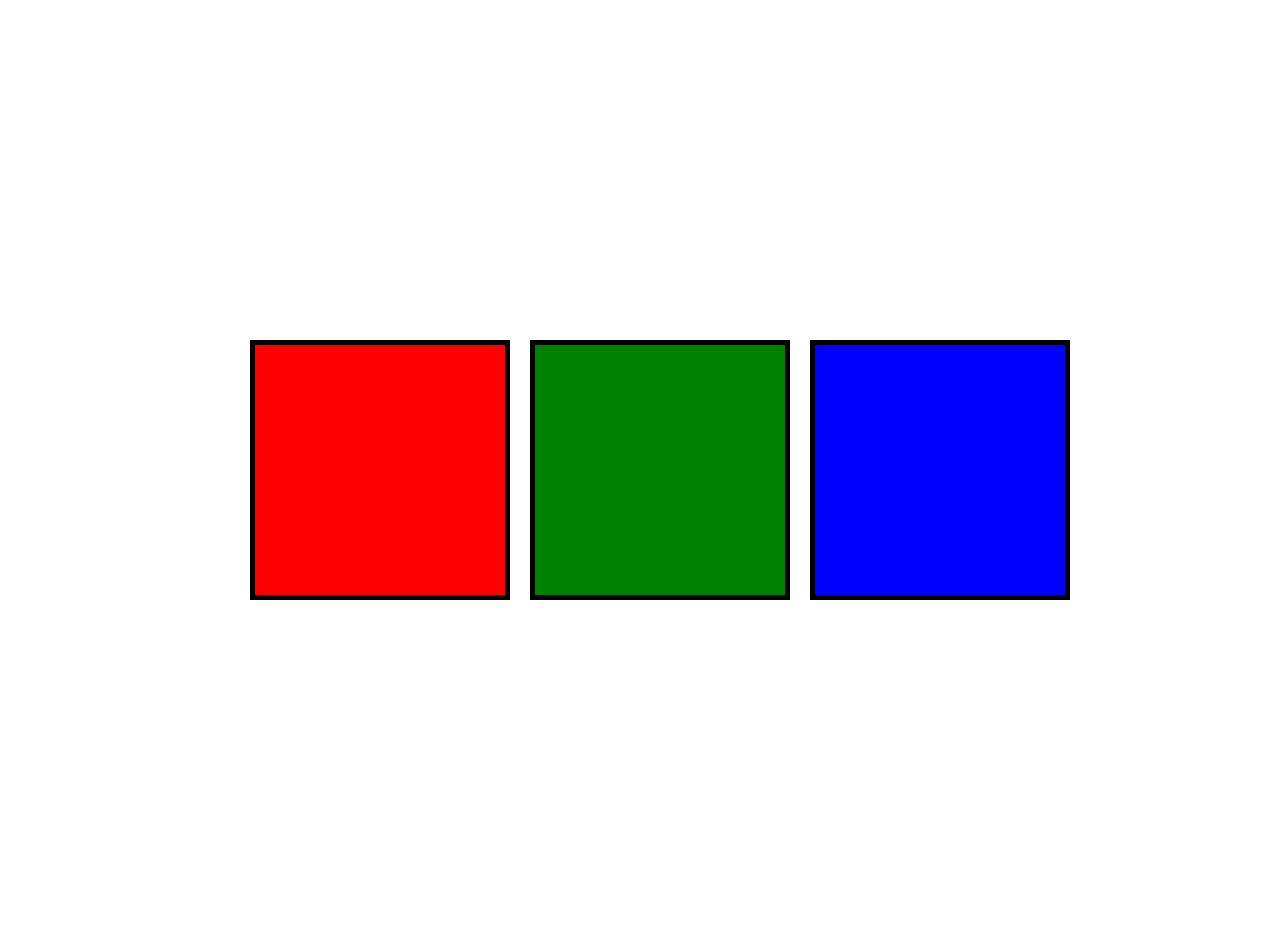
<file: 07_projects/01_color_change/index.html>
<!DOCTYPE html>
<html lang="en">
<head>
    <meta charset="UTF-8">
    <meta name="viewport" content="width=device-width, initial-scale=1.0">
    <link rel="stylesheet" href="index.css">
    <title>colorChange</title>
</head>
<body>
    <div class="container">
        <div class="button" id="red"></div>
        <div class="button" id="green"></div>
        <div class="button" id="blue"></div>
    </div>
</body>
<script src="index.js"></script>
</html>
</file>
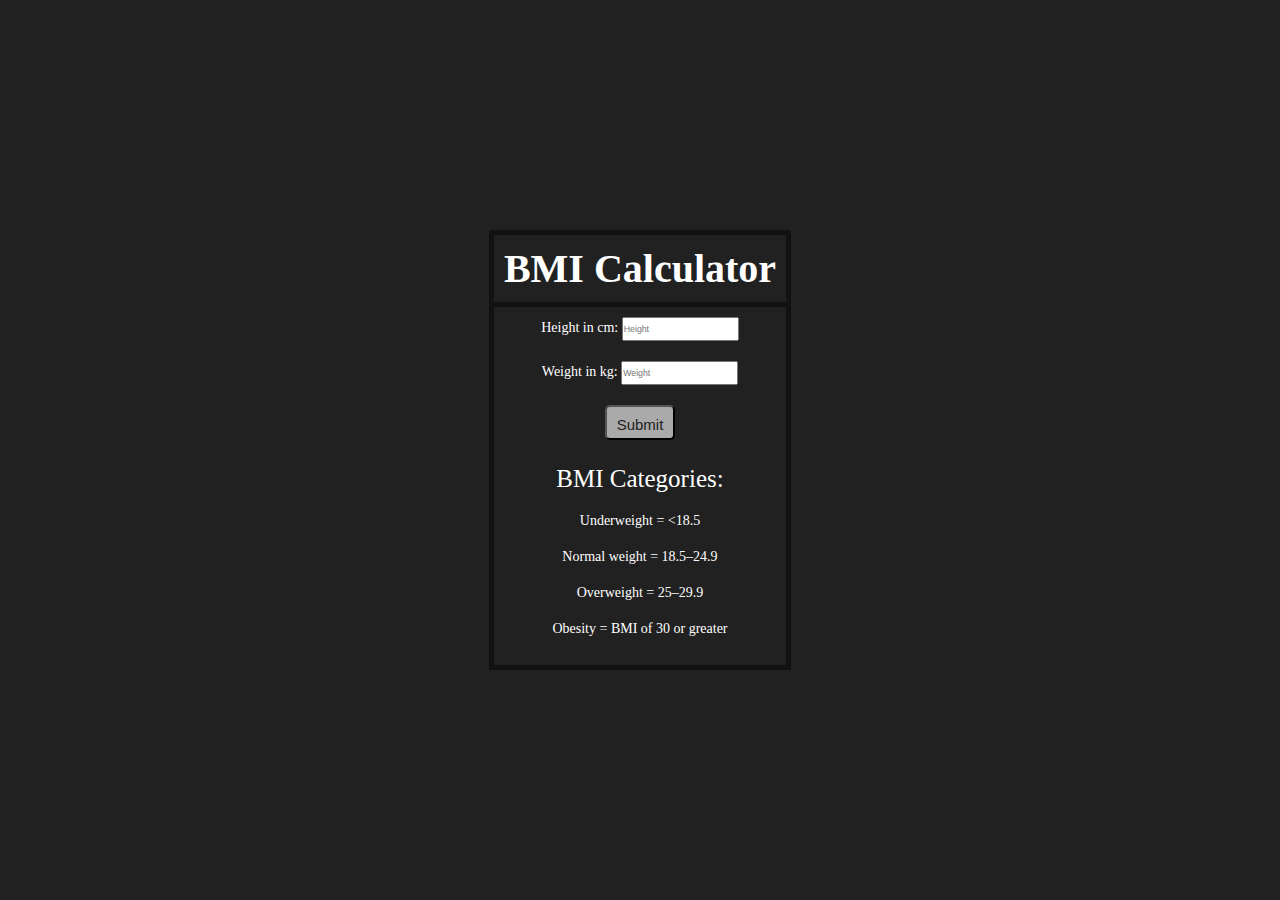
<file: 07_projects/02_BMI_calculator/index.html>
<!DOCTYPE html>
<html lang="en">
<head>
    <meta charset="UTF-8">
    <meta name="viewport" content="width=device-width, initial-scale=1.0">
    <link rel="stylesheet" href="index.css">
    <title>BMI calculator</title>
</head>
<body>
    <main>
        <div class="container">
            <h1>BMI Calculator</h1>
            <form>
               <label for="height" id="heightHeading">Height in cm: 
                   <input type="text" class="height" id="heightValue" placeholder="Height">
               </label>
               <label for="weight" id="weightHeading">Weight in kg: 
                   <input type="text" class="weight" id="weightValue" placeholder="Weight">
               </label>
               <input type="submit" id="submit">
            </form>
            <p class="results"></p>
            <ul>
                <li>BMI Categories:</li>
                <li>Underweight = <18.5</li>
                <li>Normal weight = 18.5–24.9</li>
                <li>Overweight = 25–29.9</li>
                <li>Obesity = BMI of 30 or greater</li>    
            </ul>
        </div>
    </main>
</body>
<script src="index.js"></script>
</html>
</file>
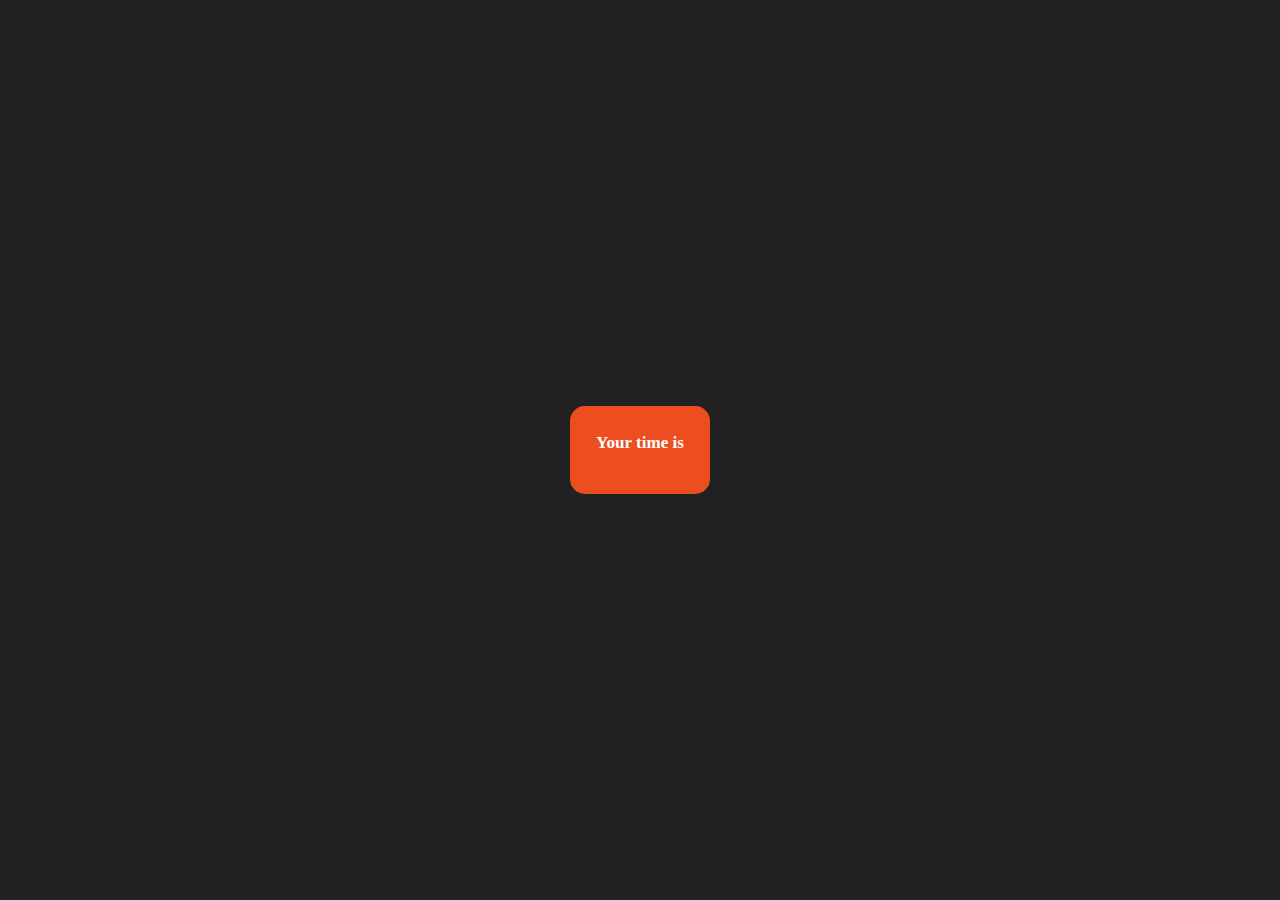
<file: 07_projects/03_digital_clock/index.html>
<!DOCTYPE html>
<html lang="en">
<head>
    <meta charset="UTF-8">
    <meta name="viewport" content="width=device-width, initial-scale=1.0">
    <link rel="stylesheet" href="index.css">
    <title>Document</title>
</head>
<body>
    <main>
        <div class="container">
            <p>Your time is</p>
            <span id="time"></span>
        </div>
    </main>
</body>
<script src="index.js"></script>
</html>
</file>
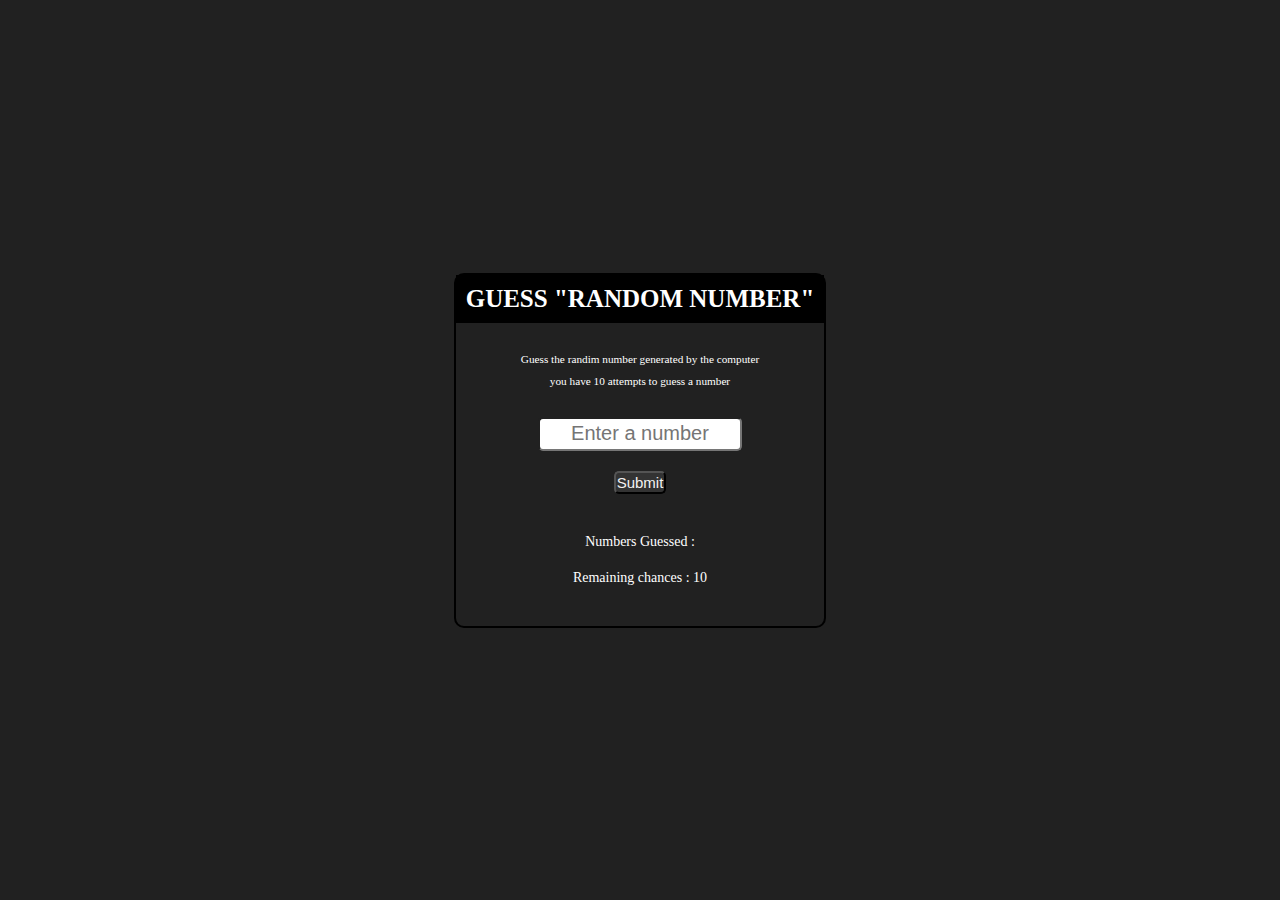
<file: 07_projects/04_GuessRandomNumber/index.html>
<!DOCTYPE html>
<html lang="en">
<head>
    <meta charset="UTF-8">
    <meta name="viewport" content="width=device-width, initial-scale=1.0">
    <link rel="stylesheet" href="index.css">
    <title>Document</title>
</head>
<body>
    <main>
        <div class="container">
            <h1>GUESS "RANDOM NUMBER"</h1>
            <ul>
                <li>Guess the randim number generated by the computer</li>
                <li>you have 10 attempts to guess a number</li>
            </ul>
            <input type="text" name="userInput" id="userInput" placeholder="Enter a number">
            <input type="submit" id="submit">
            <p id="result"></p>
            <p>Numbers Guessed : <span id="guessedNumbers"></span></p>
            <p>Remaining chances : <span id="chances">10</span></p>
            <p id="newGame"></p>
        </div>
    </main>
</body>
<script src="index.js"></script>
</html>
</file>
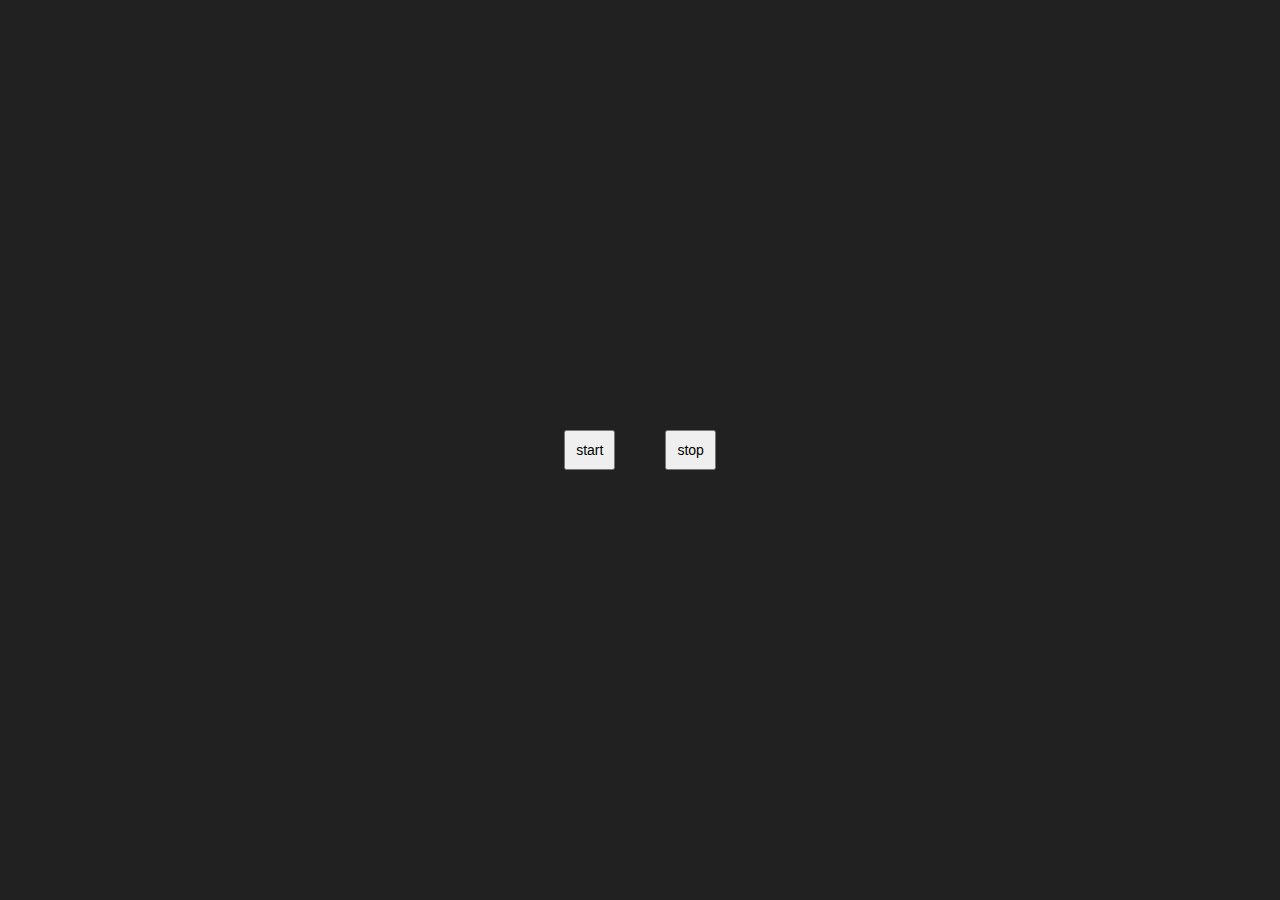
<file: 07_projects/05_randomColor/index.html>
<!DOCTYPE html>
<html lang="en">

<head>
    <meta charset="UTF-8">
    <meta name="viewport" content="width=device-width, initial-scale=1.0">
    <link rel="stylesheet" href="index.css">
    <title>randomColor</title>
</head>

<body>
    <main id="contentBox">
        <button id="start">start</button>
        <button id="stop">stop</button>
    </main>
</body>

<script src="index.js"></script>

</html>
</file>
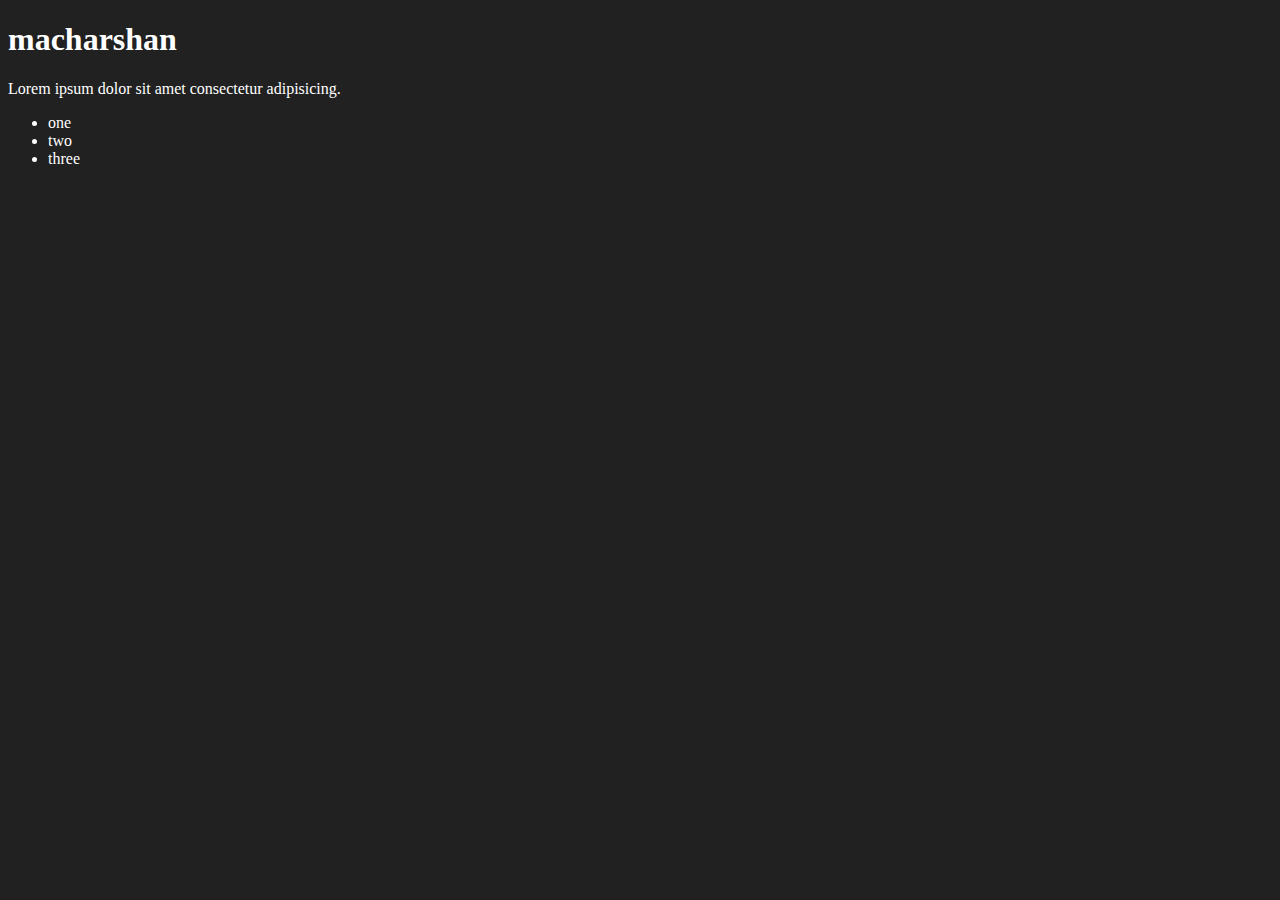
<file: 06_dom/one.html>
<!DOCTYPE html>
<html lang="en">
<head>
    <meta charset="UTF-8">
    <meta name="viewport" content="width=device-width, initial-scale=1.0">
    <title>Document</title>
</head>
<body style="background-color: #212121; color: #fff;">
    <h1 title="heading" class="main_heading" id="main">macharshan</h1>
    <p>Lorem ipsum dolor sit amet consectetur adipisicing.</p>

    <ul>
        <li>one</li>
        <li>two</li>
        <li>three</li>
    </ul>
</body>
</html>
</file>
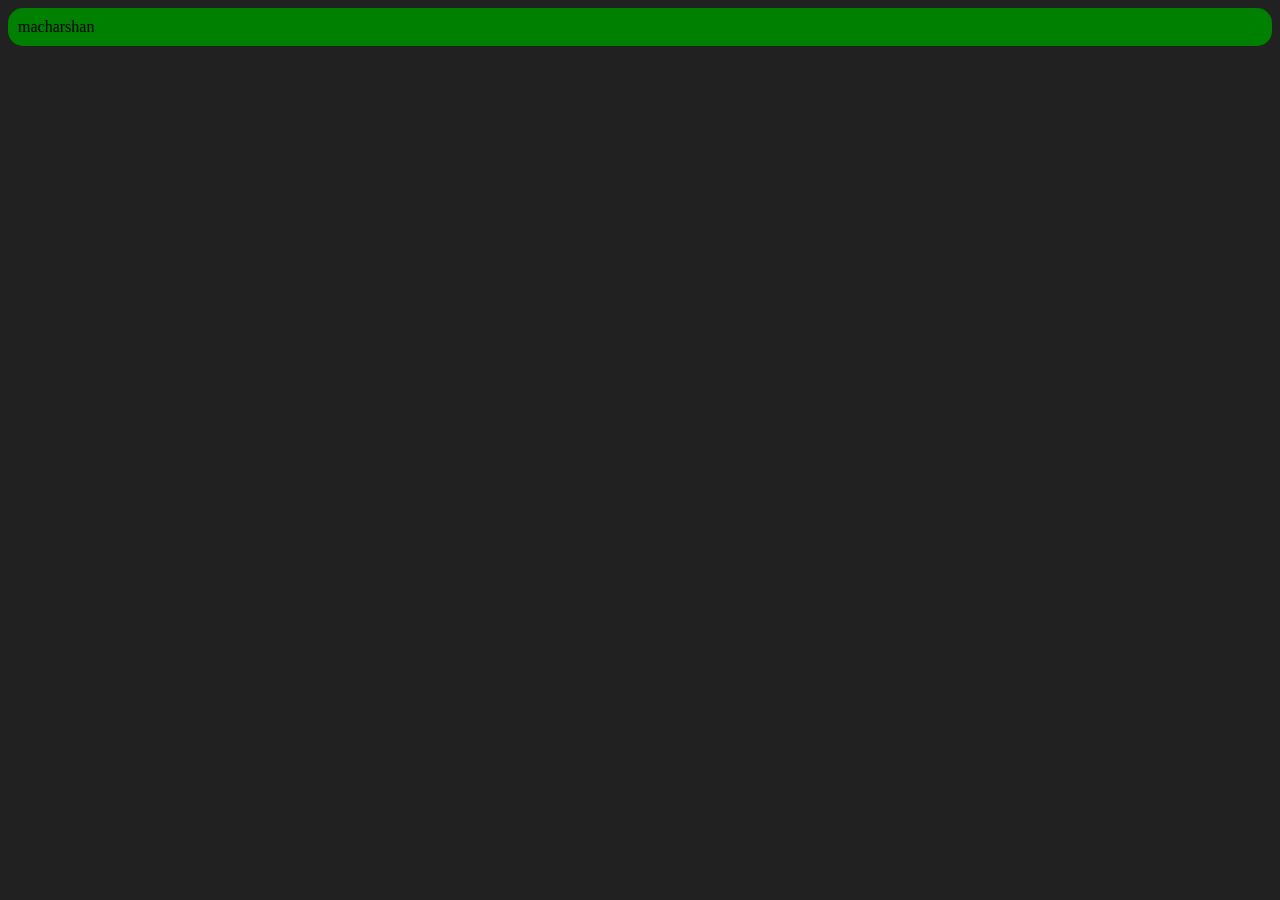
<file: 06_dom/three.html>
<!DOCTYPE html>
<html lang="en">
<head>
    <meta charset="UTF-8">
    <meta name="viewport" content="width=device-width, initial-scale=1.0">
    <title>Document</title>
</head>
<body style="background-color: #212121;">
    
</body>
<script>
    const div = document.createElement(`div`);
    div.className = `main`
    div.id = Math.floor(Math.random()*10 + 1)
    div.setAttribute(`title`, `harshaVardhan`)
    div.style.backgroundColor = `green`
    div.style.padding = `10px`
    div.style.borderRadius = `15px`
    // div.innerHTML = `macharshan`
    const text = document.createTextNode(`macharshan`)
    div.appendChild(text)

    document.body.appendChild(div)
    console.log(div);
</script>
</html>
</file>
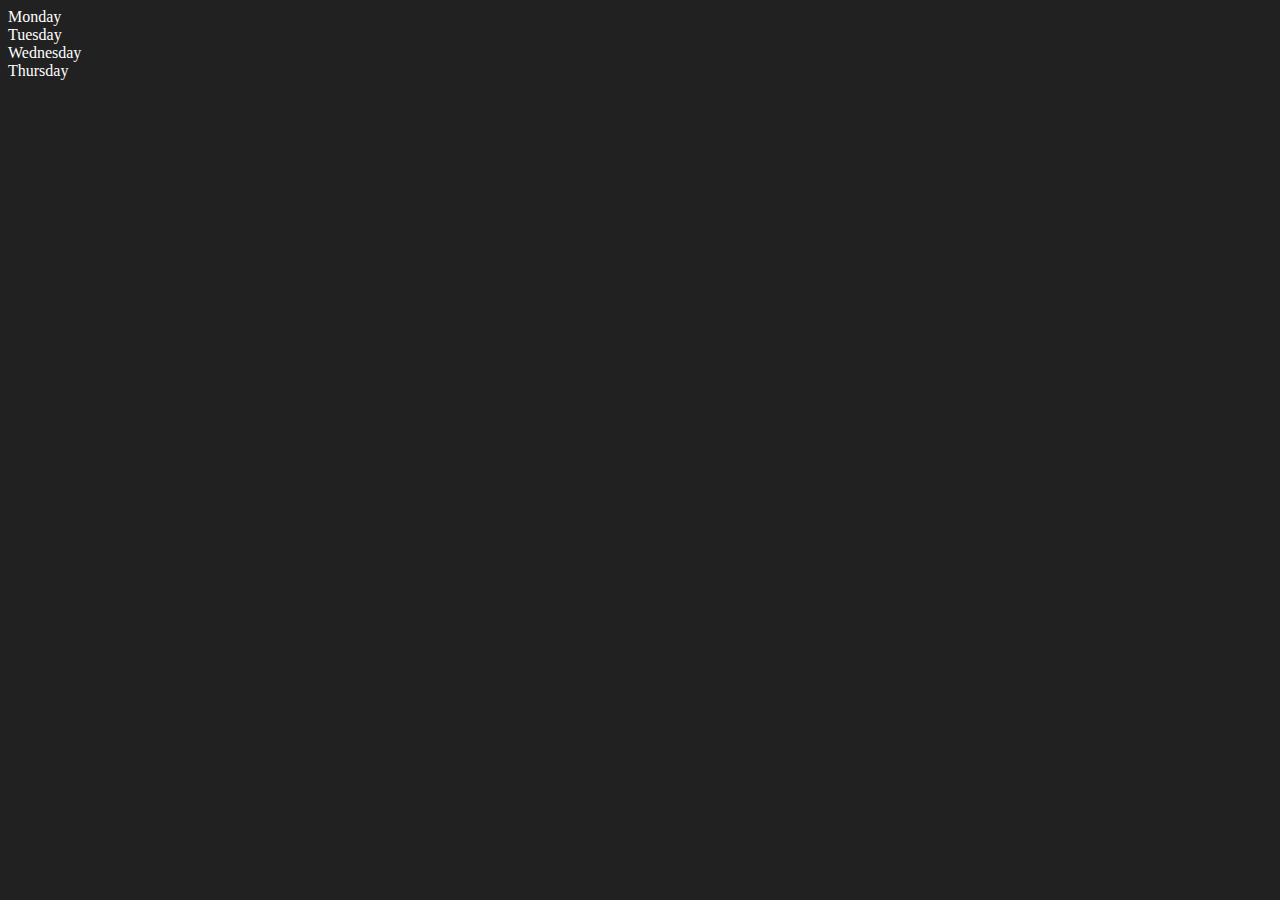
<file: 06_dom/two.html>
<!DOCTYPE html>
<html lang="en">
<head>
    <meta charset="UTF-8">
    <title>Document</title>
</head>
<body style="background-color: #212121; color: #fff;">
    <div class="week">
        <div class="days">Monday</div>
        <div class="days">Tuesday</div>
        <div class="days">Wednesday</div>
        <div class="days">Thursday</div>
    </div>
</body>
<script>
    const parent = document.querySelector(`.week`);
    // console.log(parent);
    // console.log(parent.children);
    // console.log(parent.children[0].innerHTML);

    // for (let i = 0; i < parent.children.length; i++) {
    //     console.log(parent.children[i].textContent);
    // }

    const firstChild = document.querySelector(`.days`);
    // console.log(firstChild);
    // console.log(firstChild.parentElement);
    // console.log(firstChild.nextElementSibling);
    // console.log(firstChild.nextElementSibling.nextElementSibling);
    // console.log(firstChild.nextElementSibling.nextElementSibling.previousElementSibling);


    console.log(`NODES :`, parent.childNodes);
</script>
</html>
</file>
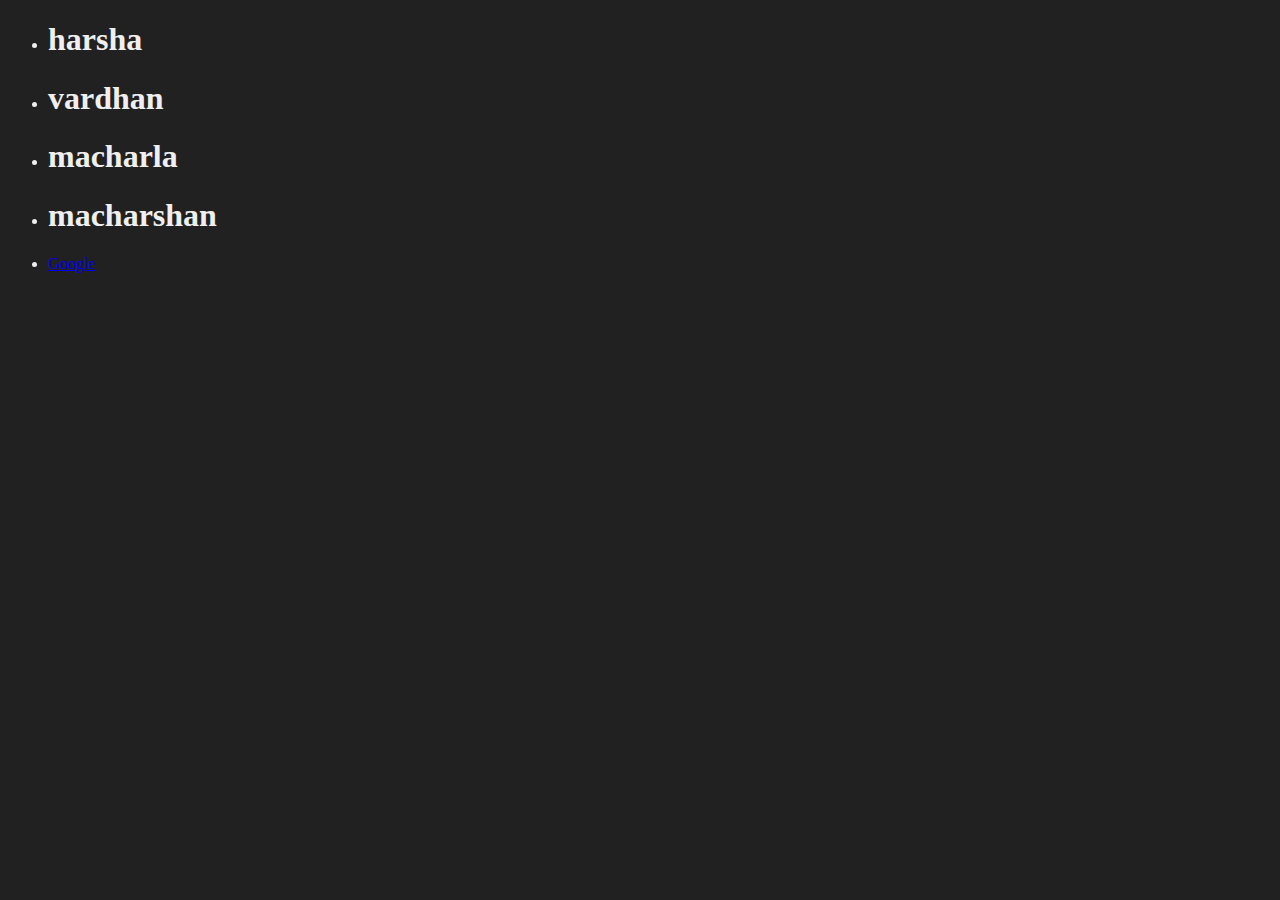
<file: 08_events/one.html>
<!DOCTYPE html>
<html lang="en">

<head>
    <meta charset="UTF-8">
    <meta name="viewport" content="width=device-width, initial-scale=1.0">
    <title>Document</title>
</head>

<body style="background-color: #212121; color: #efefef;">
    <ul id="contents">
        <li>
            <h1 id="firstName">harsha</h1>
        </li>
        <li>
            <h1 id="middleName">vardhan</h1>
        </li>
        <li>
            <h1 id="lastName">macharla</h1>
        </li>
        <li>
            <h1 id="userName">macharshan</h1>
        </li>
        <li><a id="page" href="https://www.google.com">Google</a></li>
    </ul>
</body>

<script>
    // type, target, preventDefault, stoppropogation, toElement
    // clientx clienty screenX screenY 
    // srcElement curretTarget
    // altkey shiftkey ctrlkey keycode

    // addEventListener(type, callBackFunction, bubbling up/capture)

    const contents = document.querySelector(`#contents`)
    contents.addEventListener('click', function (e) {
        e.preventDefault();
        e.stopPropagation();

        console.log(e);
        console.log(e.target.tagName);

        if (e.target.tagName === `H1`) {
            const removeIt = e.target.parentNode

            // removeIt.remove()
            removeIt.parentNode.removeChild(removeIt)
        }

    }, false)

</script>

</html>
</file>
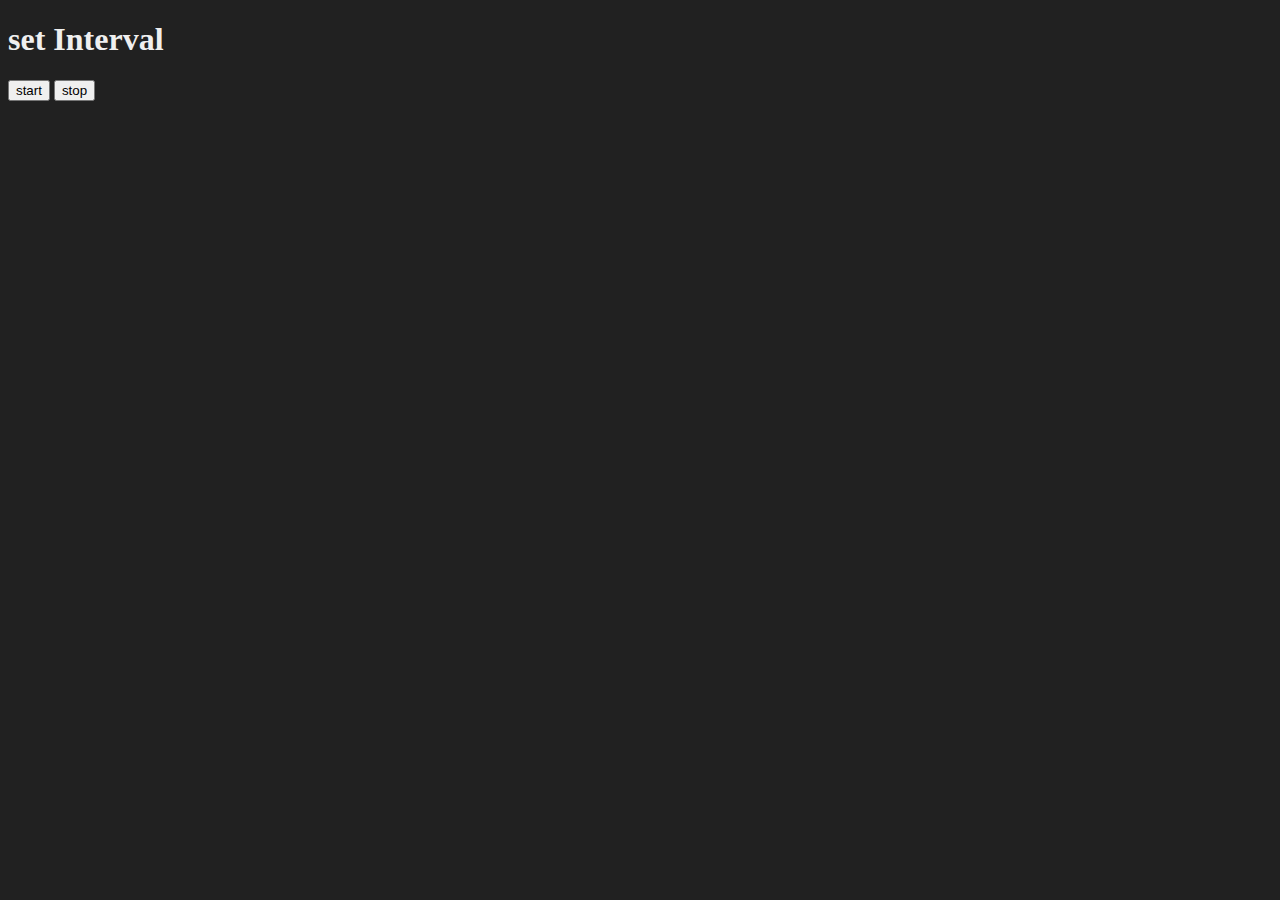
<file: 08_events/three.html>
<!DOCTYPE html>
<html lang="en">

<head>
    <meta charset="UTF-8">
    <meta name="viewport" content="width=device-width, initial-scale=1.0">
    <title>setInterval</title>
</head>

<body style="background-color: #212121; color: #efefef;">
    <h1>set Interval</h1>
    <button id="start">start</button>
    <button id="stop">stop</button>
</body>

<script>
    const sayDate = function (str) {
        const date = new Date()
        console.log(`${str} ${date.toLocaleString()}`)
    }
    const start = document.querySelector(`#start`)
    const stop = document.querySelector(`#stop`)

    let begin;
    start.addEventListener(`click`, () => {
        begin = setInterval(sayDate, 1000, "hi")
    })


    stop.addEventListener(`click`, () => {
        clearInterval(begin)
    })


</script>

</html>
</file>
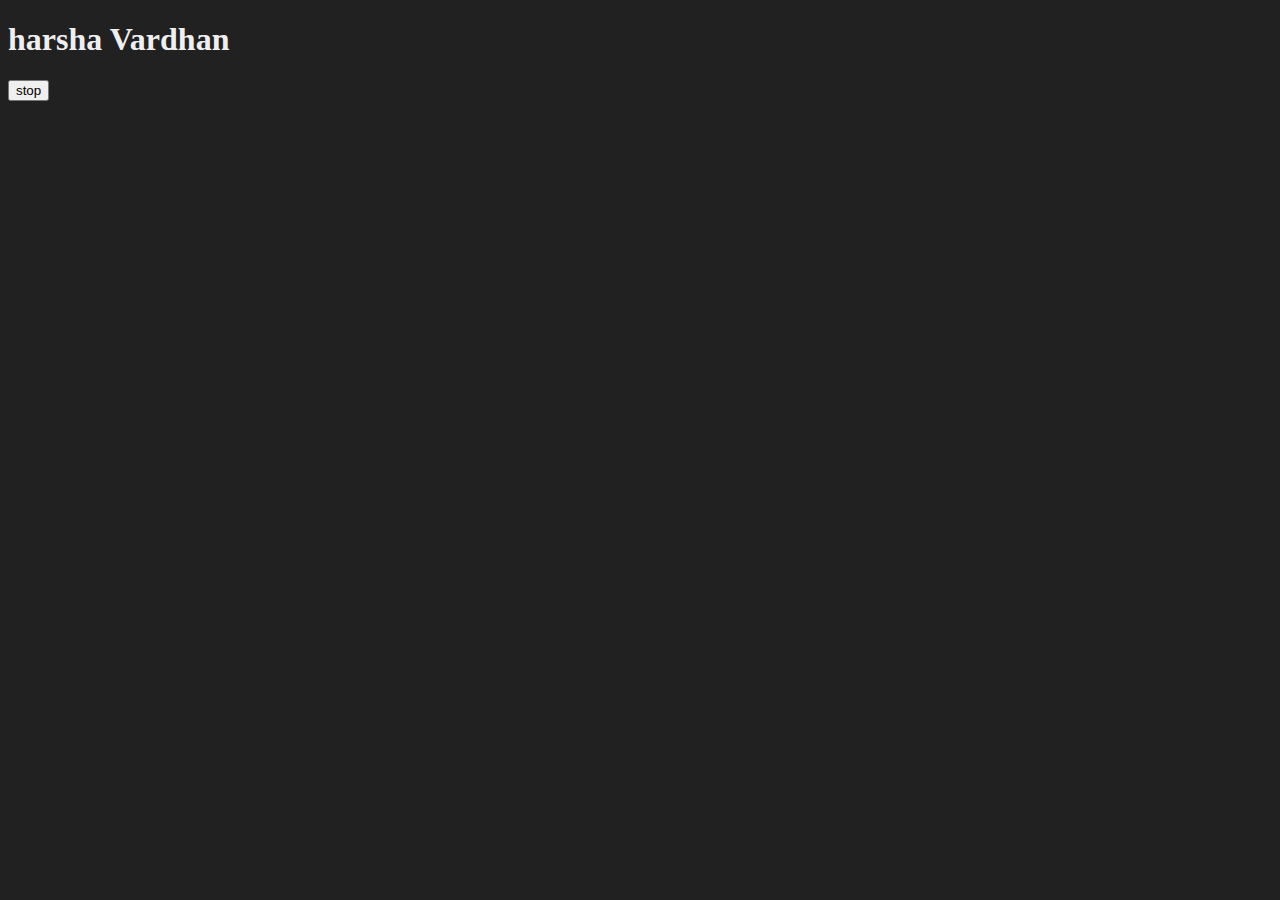
<file: 08_events/two.html>
<!DOCTYPE html>
<html lang="en">

<head>
    <meta charset="UTF-8">
    <meta name="viewport" content="width=device-width, initial-scale=1.0">
    <title>setTimeout</title>
</head>

<body style="background-color: #212121;  color: #efefef;">
    <h1 id="name">harsha Vardhan</h1>
    <button>stop</button>
</body>

<script>
    const name = document.querySelector(`#name`)

    const changeName = setTimeout(() => {
        name.textContent = `macharshan`
    }, 2000)

    const stop = document.querySelector(`button`)

    stop.addEventListener(`click`, () => {
        clearTimeout(changeName);
    })
</script>

</html>
</file>
<file: 07_projects/01_color_change/index.css>
*{
    padding: 0;
    margin: 0;
}

.container {
    width: 100vw;
    height: 100vh;
    padding: 20px;
    display: flex;
    justify-content: center;
    align-items: center;
    gap: 20px;
}

.button {
    width: 250px;
    aspect-ratio: 1/1;
    border: 5px solid #000;
}

#red{
    background-color: red;
}

#green{
    background-color: green;
}

#blue{
    background-color: blue;
}
</file>
<file: 07_projects/02_BMI_calculator/index.css>
*{
    padding: 0;
    margin: 0;
    font-size: 62.5%;
}

body{
    font-size: 1.4rem;
    background-color: #212121;
    color: #fff;
}

main{
    width: 100vw;
    height: 100vh;
    display: flex;
    justify-content: center;
    align-items: center;
}

.container{
    /* padding: 20rem; */
    display: flex;
    justify-content: center;
    align-items: center;
    flex-wrap: wrap;
    flex-direction: column;
    gap: 0.5rem;
    border: 0.5rem solid #121212;
}

h1{
    padding: 1rem;
    text-align: center;
    font-size: 4rem;
    border-bottom: 0.5rem solid #121212;
}

p{
    font-size: 1.4rem;
}

form{
    font-size: 1.4rem;
    display: flex;
    justify-content: center;
    align-items: center;
    flex-wrap: wrap;
    flex-direction: column;
    gap: 1rem;
}

label{
    font-size: 1.4rem;
}

input{
    height: 2rem;
    margin-block: 0.5rem;
}

#submit{
    /* width: 5rem; */
    height: 3.5rem;
    padding: 1rem;
    font-size: 1.5rem;
    font-weight: 500;
    line-height: 1.5rem;
    text-align: center;
    background-color: #aaa;
    border-radius: 0.5rem;
    color: #212121;
}

li{
    text-align: center;
    list-style: none;
    padding: 1rem;
    font-size: 1.4rem;
}

li:first-child{
    padding: 1rem;
    font-size: 2.5rem;
}

li:last-child{
    padding-bottom: 2.8rem;
}
</file>
<file: 07_projects/03_digital_clock/index.css>
*{
    font-size: 62.5%;
    padding: 0;
    margin: 0;
}

body{
    font-size: 70px;
    line-height: 15px;
    font-weight: 600;
    background-color: #212121;
    color: #fff;
}

main{
    width: 100vw;
    height: 100vh;
    display: flex;
    justify-content: center;
    align-items: center;
}

.container{
    width: 120px;
    padding: 10px;
    aspect-ratio: 16/9;
    background-color: #EC4E20;
    border-radius: 15px;
    display: flex;
    justify-content: center;
    align-items: center;
    flex-direction: column;
    flex-wrap: wrap;
    gap: 15px;
}

#time{
    color: #212121;
}
</file>
<file: 07_projects/04_GuessRandomNumber/index.css>
*{
    font-size: 62.5%;
    padding: 0;
    margin: 0;
}

body{
    font-size: 1.4rem;
    background-color: #212121;
    color: #fff;
}

main{
    width: 100vw;
    height: 100vh;
    display: flex;
    justify-content: center;
    align-items: center;
}

.container{
    display: flex;
    justify-content: center;
    align-items: center;
    flex-direction: column;
    flex-wrap: wrap;
    gap: 2rem;
    border: 0.2rem solid #000;
    border-radius: 1rem;
}

h1{
    font-size: 2.5rem;
    padding: 1rem;
    background-color: #000;
}

ul{
    font-size: 1.8rem;
}

li{
    margin-block: 1rem;
    list-style: none;
    text-align: center;
}

#userInput{
    width: 20rem;
    height: 3rem;
    text-align: center;
    font-size: 2rem;
    border-radius: 0.5rem;
}

#submit, button{
    padding: 0.1rem;
    text-align: center;
    font-size: 1.5rem;
    border-radius: 0.5rem;
    background-color: #333;
    color: #f2f2f2;
}

p, span{
    font-size: 1.4rem;
}

p:last-child, #chances{
    padding-bottom:2rem;
}
</file>
<file: 07_projects/05_randomColor/index.css>
*{
    padding: 0;
    margin: 0;
    font-size: 62.5%;
}

body{
    background-color: #212121;
    color: #efefef;
}

#contentBox{
    width: 100vw;
    height: 100vh;
    display: flex;
    justify-content: center;
    align-items: center;
    gap: 5rem;
}

button{
    font-size: 1.4rem;
    padding: 1rem;
}
</file>
